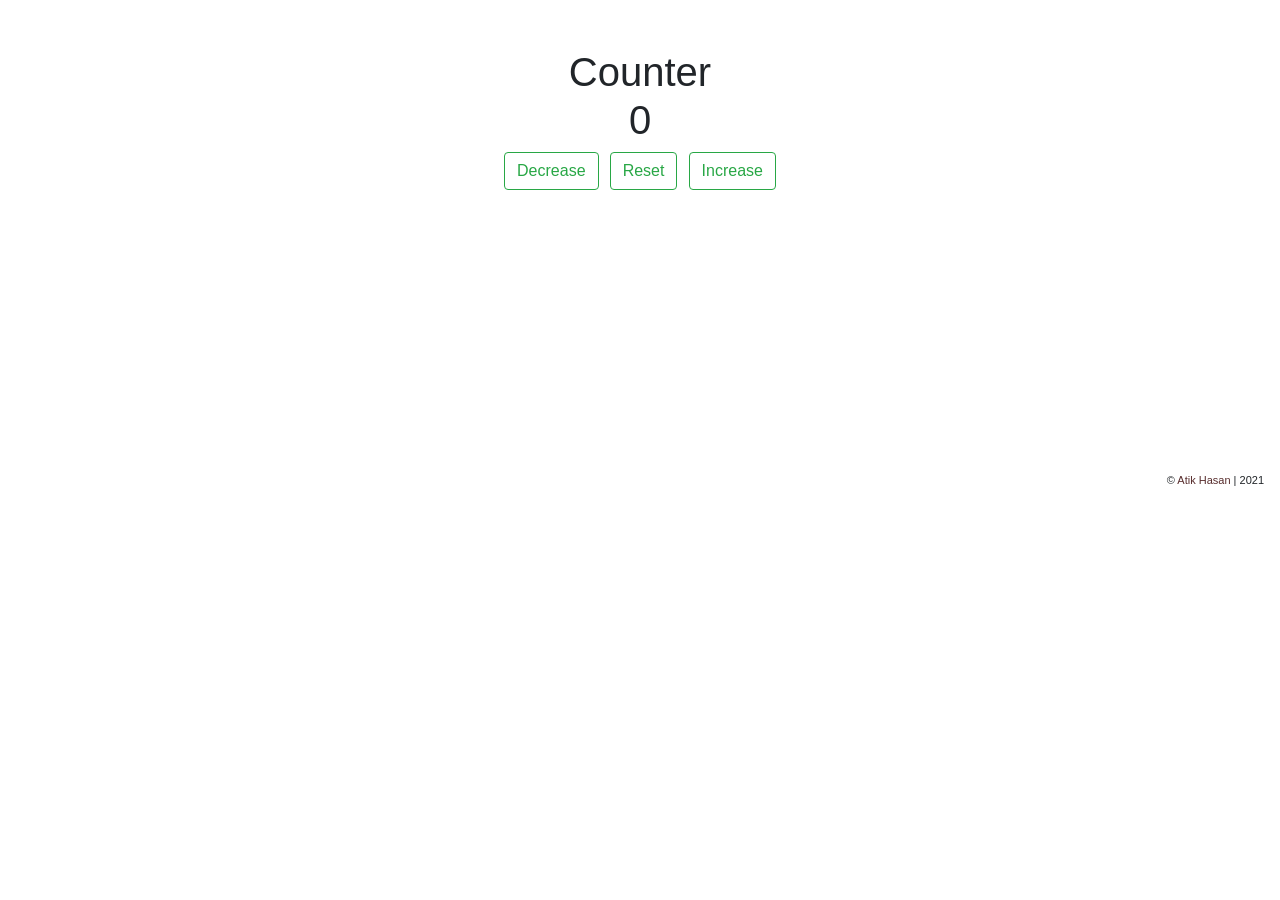
<file: p-2 Counter/index.html>
<!doctype html>
<html lang="en">

<head>
  <title>Counter</title>
  <!-- Required meta tags -->
  <meta charset="utf-8">
  <meta name="viewport" content="width=device-width, initial-scale=1, shrink-to-fit=no">

  <!-- Bootstrap CSS -->
  <link rel="stylesheet" href="https://stackpath.bootstrapcdn.com/bootstrap/4.3.1/css/bootstrap.min.css"
    integrity="sha384-ggOyR0iXCbMQv3Xipma34MD+dH/1fQ784/j6cY/iJTQUOhcWr7x9JvoRxT2MZw1T" crossorigin="anonymous">
</head>

<body>
  <div class="container">
    <h1 class="text-center mt-5">
      Counter <br>
      <span id="value"> 0 </span> <br>
      <button class="btn btn-outline-success" id="decrease"> Decrease</button>
      <button class="btn btn-outline-success" id="reset"> Reset</button>
      <button class="btn btn-outline-success" id="increase"> Increase</button>


    </h1>


  </div>

  <div class="footer mr-3" style="font-size: 11px; text-align: right; margin-top: 280px;">
    &copy; <a href="https://www.facebook.com/atik.selfibazz/" style="text-decoration: none; color: rgb(87, 44, 44);"
      target="blank">Atik Hasan </a> | 2021
  </div>

  <!-- Optional JavaScript -->
  <!-- jQuery first, then Popper.js, then Bootstrap JS -->
  <script src="app.js"></script>
  <script src="https://code.jquery.com/jquery-3.3.1.slim.min.js"
    integrity="sha384-q8i/X+965DzO0rT7abK41JStQIAqVgRVzpbzo5smXKp4YfRvH+8abtTE1Pi6jizo"
    crossorigin="anonymous"></script>
  <script src="https://cdnjs.cloudflare.com/ajax/libs/popper.js/1.14.7/umd/popper.min.js"
    integrity="sha384-UO2eT0CpHqdSJQ6hJty5KVphtPhzWj9WO1clHTMGa3JDZwrnQq4sF86dIHNDz0W1"
    crossorigin="anonymous"></script>
  <script src="https://stackpath.bootstrapcdn.com/bootstrap/4.3.1/js/bootstrap.min.js"
    integrity="sha384-JjSmVgyd0p3pXB1rRibZUAYoIIy6OrQ6VrjIEaFf/nJGzIxFDsf4x0xIM+B07jRM"
    crossorigin="anonymous"></script>
</body>

</html>
</file>
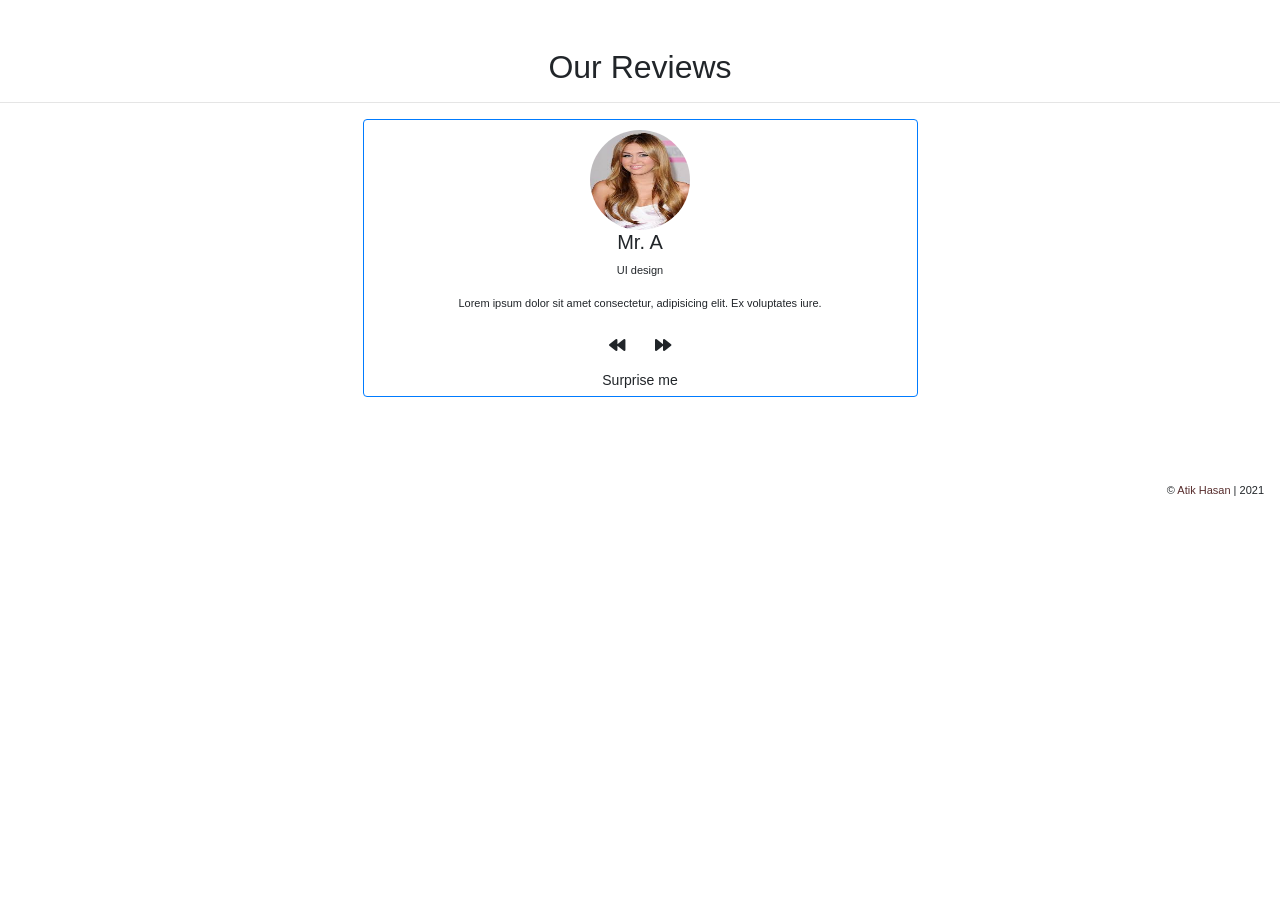
<file: p-3 Review project/index.html>
<!doctype html>
<html lang="en">

<head>
    <title>Review Project</title>
    <!-- Required meta tags -->
    <meta charset="utf-8">
    <meta name="viewport" content="width=device-width, initial-scale=1, shrink-to-fit=no">

    <!-- Bootstrap CSS -->
    <link rel="stylesheet" href="https://stackpath.bootstrapcdn.com/bootstrap/4.3.1/css/bootstrap.min.css"
        integrity="sha384-ggOyR0iXCbMQv3Xipma34MD+dH/1fQ784/j6cY/iJTQUOhcWr7x9JvoRxT2MZw1T" crossorigin="anonymous">
    <!-- font awesome cdn  -->
    <link rel="stylesheet" href="https://use.fontawesome.com/releases/v5.1.1/css/all.css"
        integrity="sha384-O8whS3fhG2OnA5Kas0Y9l3cfpmYjapjI0E4theH4iuMD+pLhbf6JI0jIMfYcK3yZ" crossorigin="anonymous">
</head>

<body>
    <h2 class=" text-center pt-5">Our Reviews</h2>
    <hr>

    <div class="container d-flex justify-content-center mt-3" style="font-size: 11px;">
        <div class="card text-center border-primary col-6">
            <img class="card-img-top mx-auto" id="person-img" src="images/img.jpg"
                style="border-radius: 50%; height: 100px; width: 100px; margin-top: 10px;">
            <div class="">
                <h5 id="author">Sara Jones</h5>
                <p id="job">Web Developer</p>
                <p id="info">Lorem ipsum dolor sit amet consectetur, adipisicing elit. Ex voluptates iure
                    expedita! impedit enim.</p>

                <button class="btn" id="prev"> <i class="fas fa-backward    "></i> </button>

                <button class="btn" id="next"> <i class="fas fa-forward    "></i> </button> <br>
                <button class="btn btn-sm " id="random">Surprise me</button>
            </div>
        </div>
    </div>

    <div class="footer mr-3" style="font-size: 11px; text-align: right; margin-top: 85px;">
        &copy; <a href="https://www.facebook.com/atik.selfibazz/" style="text-decoration: none; color: rgb(87, 44, 44);"
            target="blank">Atik Hasan </a> | 2021
    </div>

    <!-- Optional JavaScript -->
    <!-- jQuery first, then Popper.js, then Bootstrap JS -->
    <script src="app.js"></script>
    <script src="https://code.jquery.com/jquery-3.3.1.slim.min.js"
        integrity="sha384-q8i/X+965DzO0rT7abK41JStQIAqVgRVzpbzo5smXKp4YfRvH+8abtTE1Pi6jizo"
        crossorigin="anonymous"></script>
    <script src="https://cdnjs.cloudflare.com/ajax/libs/popper.js/1.14.7/umd/popper.min.js"
        integrity="sha384-UO2eT0CpHqdSJQ6hJty5KVphtPhzWj9WO1clHTMGa3JDZwrnQq4sF86dIHNDz0W1"
        crossorigin="anonymous"></script>
    <script src="https://stackpath.bootstrapcdn.com/bootstrap/4.3.1/js/bootstrap.min.js"
        integrity="sha384-JjSmVgyd0p3pXB1rRibZUAYoIIy6OrQ6VrjIEaFf/nJGzIxFDsf4x0xIM+B07jRM"
        crossorigin="anonymous"></script>
</body>

</html>
</file>
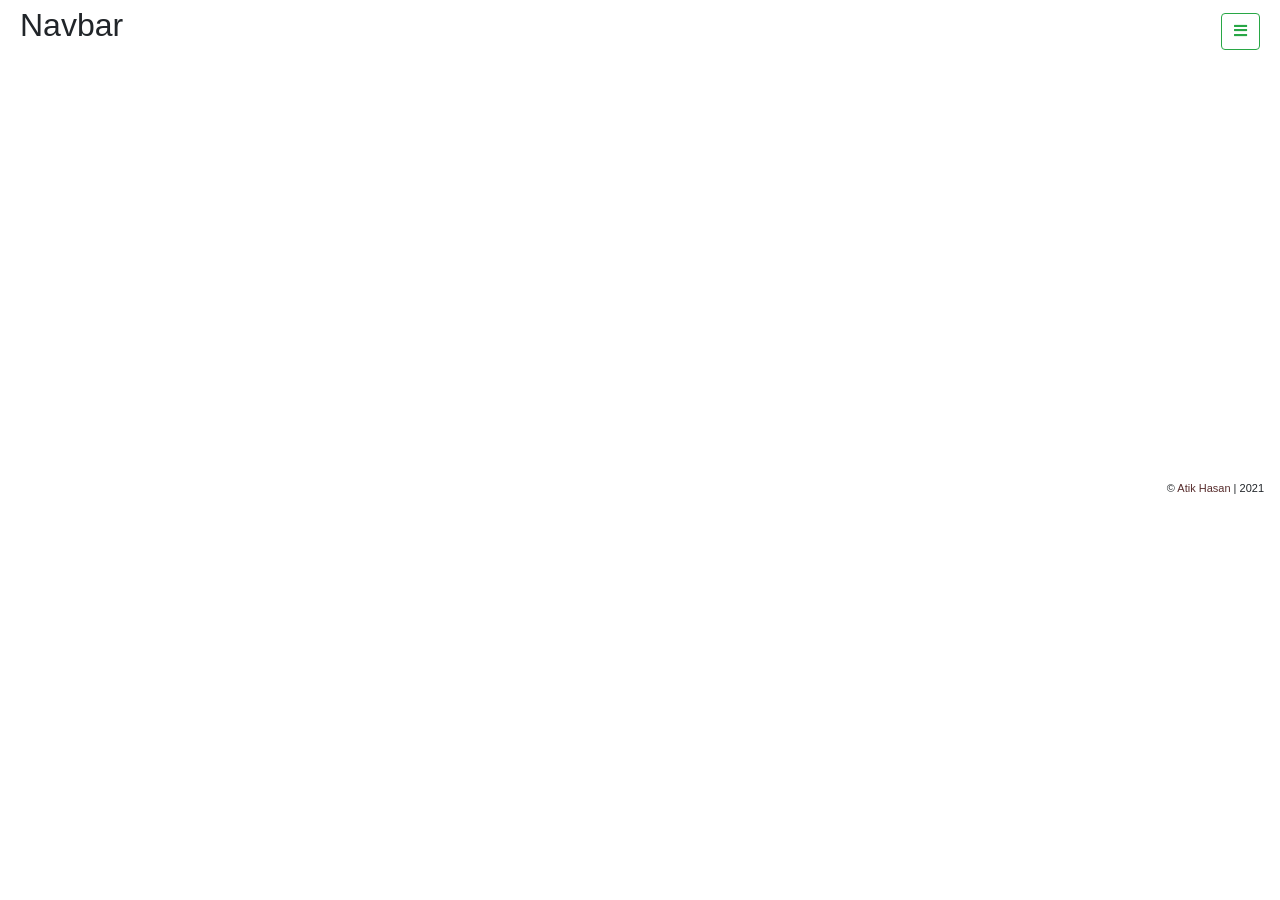
<file: p-4 Navbar/index.html>
<!doctype html>
<html lang="en">

<head>
    <title>Navbar</title>
    <!-- Required meta tags -->
    <meta charset="utf-8">
    <meta name="viewport" content="width=device-width, initial-scale=1, shrink-to-fit=no">

    <link rel="stylesheet" href="https://use.fontawesome.com/releases/v5.1.1/css/all.css"
        integrity="sha384-O8whS3fhG2OnA5Kas0Y9l3cfpmYjapjI0E4theH4iuMD+pLhbf6JI0jIMfYcK3yZ" crossorigin="anonymous">
    <!-- Bootstrap CSS -->
    <link rel="stylesheet" href="https://stackpath.bootstrapcdn.com/bootstrap/4.3.1/css/bootstrap.min.css"
        integrity="sha384-ggOyR0iXCbMQv3Xipma34MD+dH/1fQ784/j6cY/iJTQUOhcWr7x9JvoRxT2MZw1T" crossorigin="anonymous">
<link rel="stylesheet" href="style.css">
    </head>

<body>
    <div class="nav">
        <h2 class="nav"> Navbar</h2>

     <button class="btn btn-outline-success"> <i class="fas fa-bars"></i> </button>  
    </div>

    <ul class=" links">
        
        <li><a href="#"> School </a></li>
        <li><a href="#"> Home </a></li>
        <li><a href="#"> Tutor </a></li>
        <li><a href="#"> Phone </a></li>
        <li><a href="#"> E-mail </a></li>
    </ul>


    <div class="footer mr-3" style="font-size: 11px; text-align: right; margin-top: 430px;">
        &copy; <a href="https://www.facebook.com/atik.selfibazz/" style="text-decoration: none; color: rgb(87, 44, 44);"
            target="blank">Atik Hasan </a> | 2021
    </div>
    <!-- Optional JavaScript -->
    <!-- jQuery first, then Popper.js, then Bootstrap JS -->
    <script src="app.js"></script>
    <script src="https://code.jquery.com/jquery-3.3.1.slim.min.js"
        integrity="sha384-q8i/X+965DzO0rT7abK41JStQIAqVgRVzpbzo5smXKp4YfRvH+8abtTE1Pi6jizo"
        crossorigin="anonymous"></script>
    <script src="https://cdnjs.cloudflare.com/ajax/libs/popper.js/1.14.7/umd/popper.min.js"
        integrity="sha384-UO2eT0CpHqdSJQ6hJty5KVphtPhzWj9WO1clHTMGa3JDZwrnQq4sF86dIHNDz0W1"
        crossorigin="anonymous"></script>
    <script src="https://stackpath.bootstrapcdn.com/bootstrap/4.3.1/js/bootstrap.min.js"
        integrity="sha384-JjSmVgyd0p3pXB1rRibZUAYoIIy6OrQ6VrjIEaFf/nJGzIxFDsf4x0xIM+B07jRM"
        crossorigin="anonymous"></script>
</body>

</html>
</file>
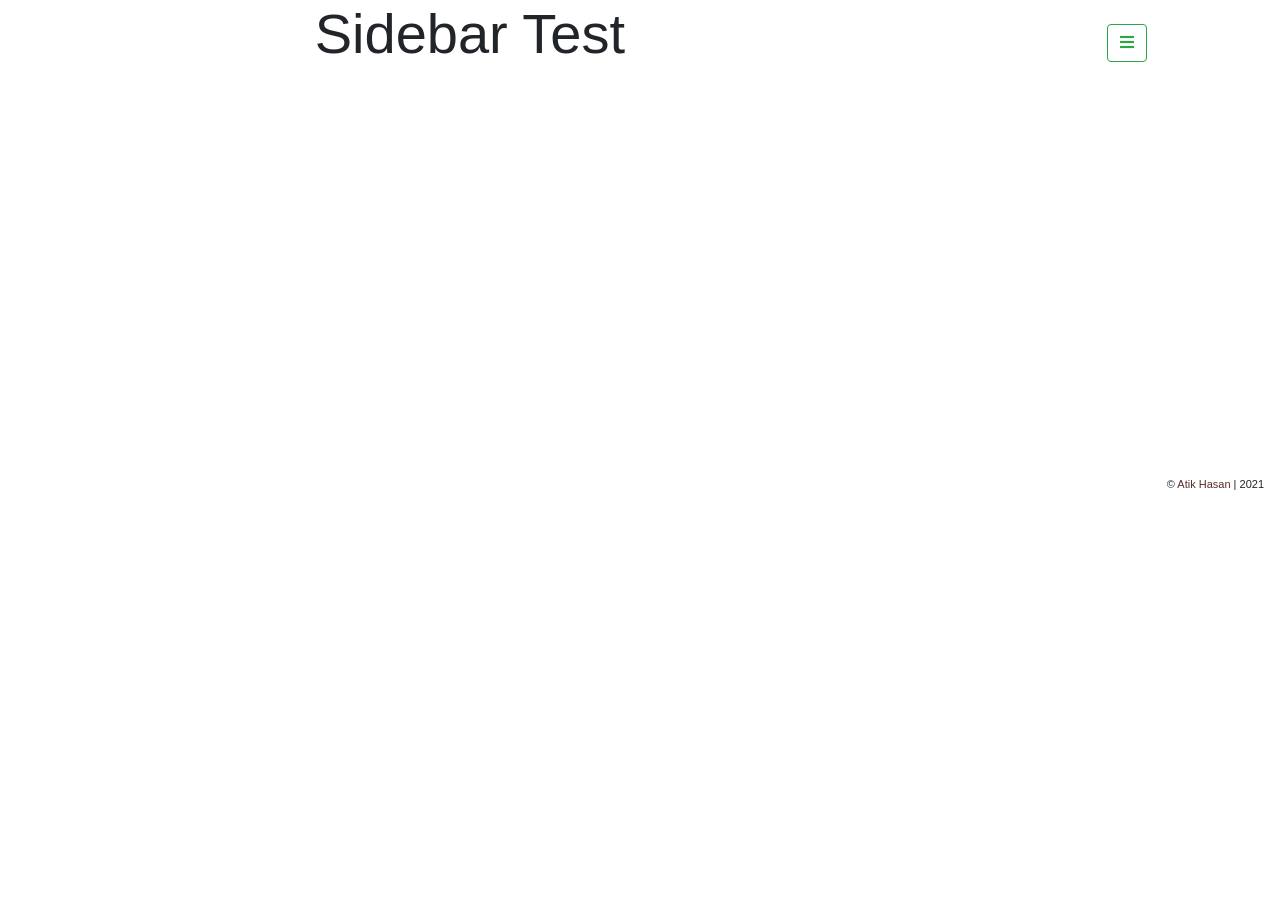
<file: p-5 sidebar/index.html>
<!doctype html>
<html lang="en">

<head>
    <title>SideBar</title>
    <!-- Required meta tags -->
    <meta charset="utf-8">
    <meta name="viewport" content="width=device-width, initial-scale=1, shrink-to-fit=no">

    <link rel="stylesheet" href="https://use.fontawesome.com/releases/v5.1.1/css/all.css"
        integrity="sha384-O8whS3fhG2OnA5Kas0Y9l3cfpmYjapjI0E4theH4iuMD+pLhbf6JI0jIMfYcK3yZ" crossorigin="anonymous">
    <!-- Bootstrap CSS -->
    <link rel="stylesheet" href="https://stackpath.bootstrapcdn.com/bootstrap/4.3.1/css/bootstrap.min.css"
        integrity="sha384-ggOyR0iXCbMQv3Xipma34MD+dH/1fQ784/j6cY/iJTQUOhcWr7x9JvoRxT2MZw1T" crossorigin="anonymous">
    <link rel="stylesheet" href="style.css">
    </head>

<body>
    <div class="row">
        <div class="col-6">
            <p class="d-flex justify-content-end display-4">Sidebar Test</p>
        </div>
        <div class="col-5">
            <div class="d-flex justify-content-end">
                <button class=" btn btn-outline-success mx-4 mb-5 mt-4" id="add"> <i class="fas fa-bars    "></i></button>
        
            </div>
        </div>
    </div>
    


    <aside class="sidebar">
      <div class="d-flex">
        <h2 class="nav"> Navbar</h2>
        <button class="btn mx-4 my-1 btn-outline-danger" id="cross"><i class="fas fa-times    "></i></button>
      </div>
     
        <ul class=" links" style="list-style-type: none;">
            
            <li><a href="#"> School </a></li>
            <li><a href="#"> Home </a></li>
            <li><a href="#"> Tutor </a></li>
            <li><a href="#"> Phone </a></li>
            <li><a href="#"> E-mail </a></li>
        </ul>
    </aside>

    <div class="footer mr-3" style="font-size: 11px; text-align: right; margin-top: 250px;">
        &copy; <a href="https://www.facebook.com/atik.selfibazz/" style="text-decoration: none; color: rgb(87, 44, 44);"
            target="blank">Atik Hasan </a> | 2021
    </div>
    <!-- Optional JavaScript -->
    <!-- jQuery first, then Popper.js, then Bootstrap JS -->
    <script src="app.js"></script>
    <script src="https://code.jquery.com/jquery-3.3.1.slim.min.js"
        integrity="sha384-q8i/X+965DzO0rT7abK41JStQIAqVgRVzpbzo5smXKp4YfRvH+8abtTE1Pi6jizo"
        crossorigin="anonymous"></script>
    <script src="https://cdnjs.cloudflare.com/ajax/libs/popper.js/1.14.7/umd/popper.min.js"
        integrity="sha384-UO2eT0CpHqdSJQ6hJty5KVphtPhzWj9WO1clHTMGa3JDZwrnQq4sF86dIHNDz0W1"
        crossorigin="anonymous"></script>
    <script src="https://stackpath.bootstrapcdn.com/bootstrap/4.3.1/js/bootstrap.min.js"
        integrity="sha384-JjSmVgyd0p3pXB1rRibZUAYoIIy6OrQ6VrjIEaFf/nJGzIxFDsf4x0xIM+B07jRM"
        crossorigin="anonymous"></script>
</body>

</html>
</file>
<file: p-4 Navbar/style.css>
.btn{
    margin-left: auto;
    margin-top: 10px;
    margin-right: 20px;
    font-size: 15px;
    
   
}

.nav{
    margin-left: 10px;
    margin-top: 3px;
    font-family: Verdana, Geneva, Tahoma, sans-serif;
}

.links{
    height: 0;
    overflow:hidden;
    transition: 0.7s;
    list-style-type: none;
    text-decoration: none;
}

.links-show{
    list-style-type: none;
    text-decoration: none;
    height: 10rem;
    transition: 0.7s;
}
</file>
<file: p-5 sidebar/style.css>
.sidebar{
    margin-top: -50px;
    margin-left: 5px;
    transition: 0.8s;
    transform: translate(-100%);
}

.showSidebar{
    transform: translate(0);
}
</file>
